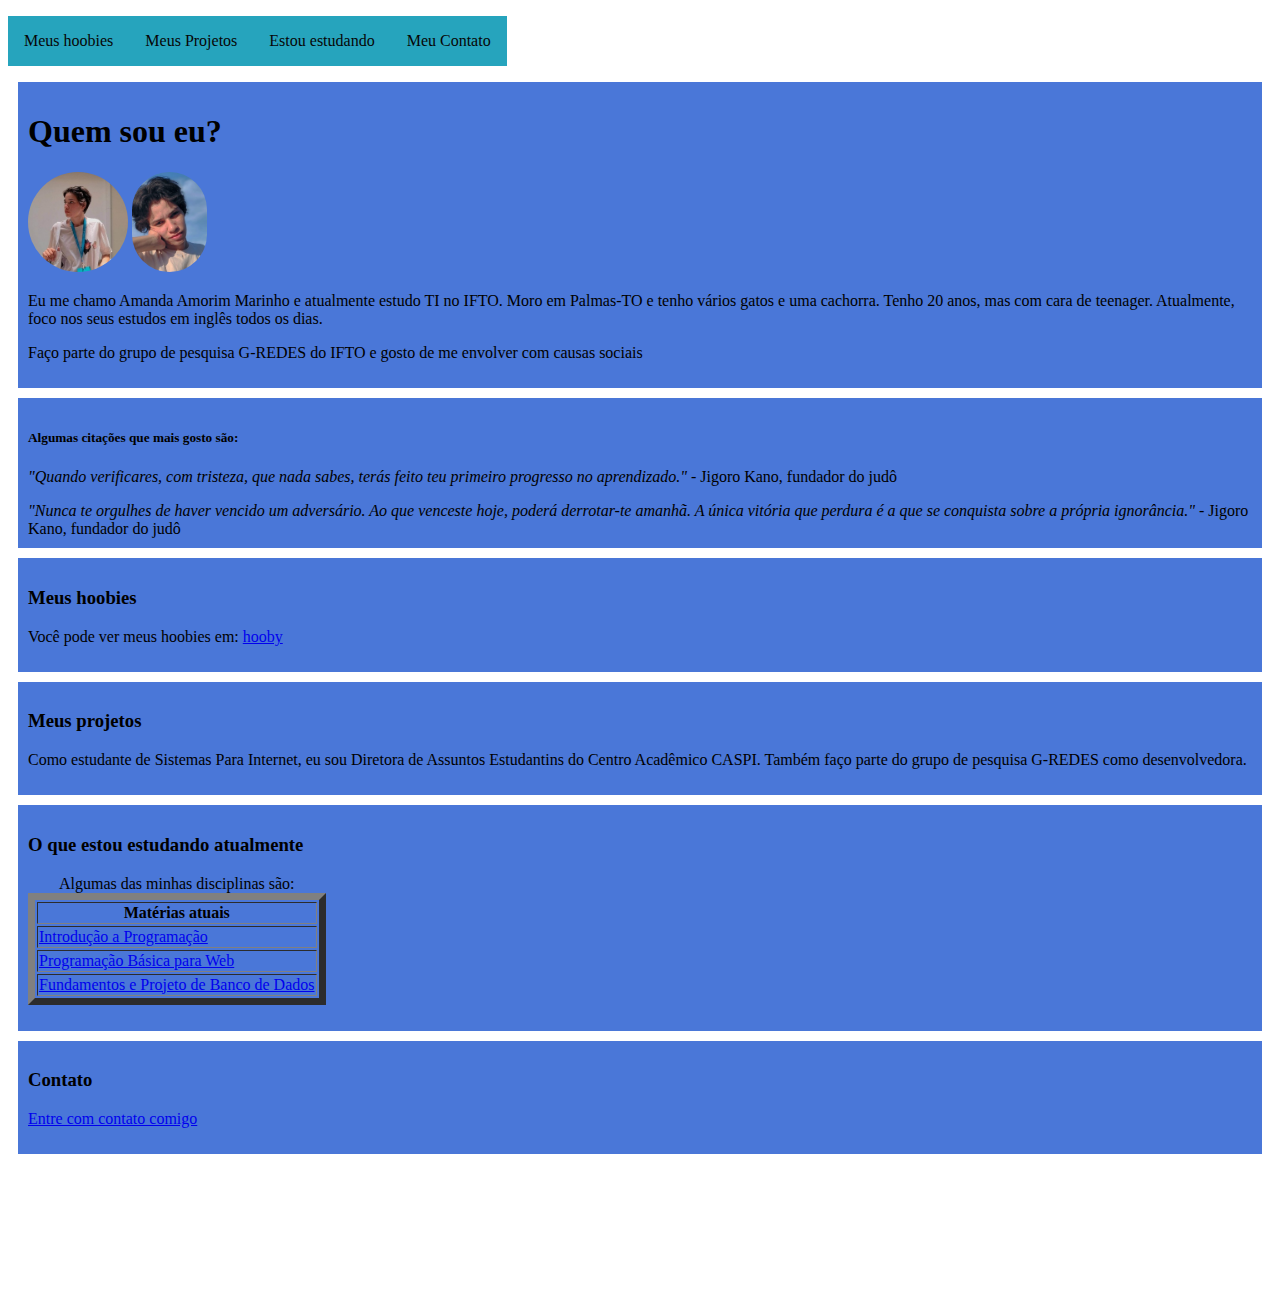
<file: index.html>
<!DOCTYPE html>
<html lang="pt-BR">
<head>
    <meta charset="UTF-8">
    <meta http-equiv="X-UA-Compatible" content="IE=edge">
    <meta name="viewport" content="width=device-width, initial-scale=1.0">
    <title>Amanda Amorim Marinho</title>
    <meta name="autor" content="Amanda">
    <meta name="description" content="Página criada para conhecer mais sobre a Amanda">
    <meta name="viewport" content="width=device-width, initial-scale" >
    <link rel="stylesheet" href="menu.css">
</head>
<body>
    <nav id="navegacao-principal">
        <ul id="menu-principal"> 
            <li> <a href="#Hoobies"> Meus hoobies</a></li>
            <li> <a href="#Projeto"> Meus Projetos</a></li>
            <li> <a href="#"> Estou estudando</a>
            <ul class="dropdown">
                <li><a href="paginas/prog.html"> Introdução	a Programação</a></li>
                <li><a href="paginas/web.html"> Programação Básica para Web</a></li>
                <li><a href="paginas/banco.html">Fundamentos e Projeto de Banco de Dados</a></li>
            </ul></li>
            <li> <a href="paginas/contato.html"> Meu Contato</a></li>
        </ul>
    </nav>
    <section> 
    <h1>Quem sou eu?</h1>
    <img srcset="imagens/foto1.jpg 360w,
                 imagens/foto1.jpg 480w,
                 imagens/foto1.jpg 800w,
                 imagens/foto1.jpg 1920w"
          sizes="(max-width: 480px) 360px,
                 (max-width: 800px) 480px,
                 (max-width: 1280px) 800px,
                 1280px"
          src="imagens/foto1.jpg"
          alt="Foto da Amanda" style="border-radius: 160px;"> 

    <img srcset="imagens/foto2.jpg 360w,
                imagens/foto2.jpg 480w,
                imagens/foto2.jpg 800w,
                imagens/foto2.jpg 1920w"
         sizes="(max-width: 480px) 360px,
                (max-width: 800px) 480px,
                (max-width: 1280px) 800px,
                1280px"
         src="imagens/foto2.jpg"
         alt="Foto da Amanda" style="border-radius: 100px;">   

    <p>Eu me chamo Amanda Amorim Marinho e atualmente estudo TI no IFTO. Moro em Palmas-TO e tenho vários gatos e uma cachorra. Tenho 20 anos, mas com cara de teenager. Atualmente, foco nos seus estudos em inglês todos os dias. </p>
    <p> Faço parte do grupo de pesquisa G-REDES do IFTO e gosto de me envolver com causas sociais</p>
    </section>

    <!--Citações:-->
    <section>
    <h5>Algumas citações que mais gosto são:</h5>
    <p><cite>"Quando verificares, com tristeza, que nada sabes, terás feito teu primeiro progresso no aprendizado."</cite>
         - Jigoro Kano, fundador do judô</p>
         <cite>"Nunca te orgulhes de haver vencido um adversário. Ao que venceste hoje, poderá derrotar-te amanhã. A única vitória que perdura é a que se conquista sobre a própria ignorância."</cite> - Jigoro Kano, fundador do judô
    </section>

    <!--Hoobies--> 
    <section>
        <h3>Meus hoobies <a name ="Hoobies"></a></h3> 
        <p>Você pode ver meus hoobies em: <a href="paginas/hooby.html">hooby </a></p> 
    </section>  
    
    <!--Projetos-->
    <section> 
    <h3>Meus projetos <a name ="Projeto"></a></h3>
    <p>Como estudante de Sistemas Para Internet, eu sou Diretora de Assuntos Estudantins do Centro Acadêmico CASPI. Também faço parte do grupo de pesquisa G-REDES como desenvolvedora. </p>
    </section>

    <!--Estudos-->
    <section> 
    <h3>O que estou estudando atualmente <a name ="Estudos"></a></h3>
        <table border="7">
            <caption> Algumas das minhas disciplinas são:</caption>
            <tbody>
                <th>Matérias atuais</th>
            <tr> 
            <td><a href="paginas/prog.html"> Introdução	a Programação</a></td> </tr>
            <td><a href="paginas/web.html"> Programação Básica para Web</a></td> 
            <tr>
                <td><a href="paginas/banco">Fundamentos e Projeto de Banco de Dados</a></td>
            </tr>
            </tbody>

        </table>
    </p>
    </section>
    <section>
<!--Contato-->
    <h3>Contato</h3>
    <p> <a href="paginas/contato.html">Entre com contato comigo</a> </p>
    
<!--Página criada em 09 de Agosto de 2022 -->
</body>
</html>
</file>
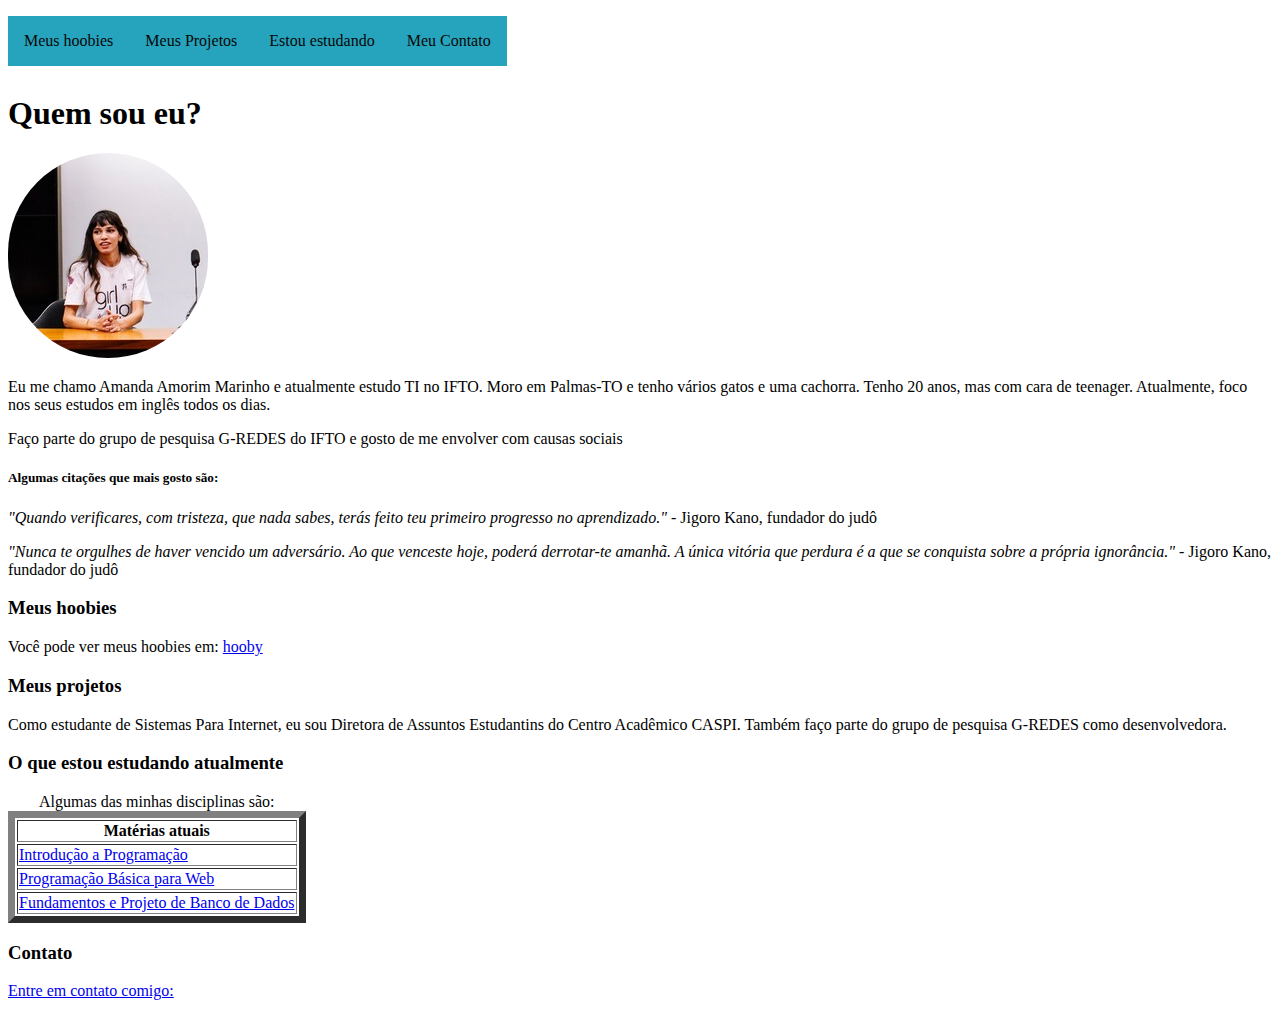
<file: myfirstpage/index.html>
<!DOCTYPE html>
<html lang="pt-BR">
<head>
    <meta charset="UTF-8">
    <meta http-equiv="X-UA-Compatible" content="IE=edge">
    <meta name="viewport" content="width=device-width, initial-scale=1.0">
    <title>Amanda Amorim Marinho</title>
    <meta name="autor" content="Amanda">
    <meta name="description" content="Página criada para conhecer mais sobre a Amanda">
  <link rel="stylesheet" href="menu.css">
  
</head>
<body>
    <nav id="navegacao-principal">
        <ul id="menu-principal"> 
            <li> <a href="#Hoobies"> Meus hoobies</a></li>
            <li> <a href="#Projetos"> Meus Projetos</a></li>
            <li> <a href="#"> Estou estudando</a>
            <ul class="dropdown">
                <li><a href="paginas/prog.html"> Introdução	a Programação</a></li>
                <li><a href="paginas/web.html"> Programação Básica para Web</a></li>
                <li><a href="paginas/banco.html">Fundamentos e Projeto de Banco de Dados</a></li>
            </ul></li>
            <li> <a href="paginas/contato.html"> Meu Contato</a></li>
        </ul>
    </nav>
    <br> <h1> 
        
    </h1>
    <section> 
    <br> <h1> 
        
    </h1>
    <h1>Quem sou eu?</h1>
    <img src="imagens/Amanda_foto.jpeg" alt="Foto da Amanda" style="border-radius: 100px;"> 

    <p>Eu me chamo Amanda Amorim Marinho e atualmente estudo TI no IFTO. Moro em Palmas-TO e tenho vários gatos e uma cachorra. Tenho 20 anos, mas com cara de teenager. Atualmente, foco nos seus estudos em inglês todos os dias. </p>
    <p> Faço parte do grupo de pesquisa G-REDES do IFTO e gosto de me envolver com causas sociais</p>
    </section>

    <!--Citações:-->
    <section>
    <h5>Algumas citações que mais gosto são:</h5>
    <p><cite>"Quando verificares, com tristeza, que nada sabes, terás feito teu primeiro progresso no aprendizado."</cite>
         - Jigoro Kano, fundador do judô</p>
         <cite>"Nunca te orgulhes de haver vencido um adversário. Ao que venceste hoje, poderá derrotar-te amanhã. A única vitória que perdura é a que se conquista sobre a própria ignorância."</cite> - Jigoro Kano, fundador do judô
    </section>

    <!--Hoobies--> 
    <section>
        <h3>Meus hoobies <a name ="Hoobies"></a></h3> 
        <p>Você pode ver meus hoobies em: <a href="paginas/hooby.html">hooby </a></p> 
    </section>  
    
    <!--Projetos-->
    <section> 
    <h3>Meus projetos <a name ="Projeto"></a></h3>
    <p>Como estudante de Sistemas Para Internet, eu sou Diretora de Assuntos Estudantins do Centro Acadêmico CASPI. Também faço parte do grupo de pesquisa G-REDES como desenvolvedora. </p>
    </section>

    <!--Estudos-->
    <section> 
    <h3>O que estou estudando atualmente <a name ="Estudos"></a></h3>
        <table border="7">
            <caption> Algumas das minhas disciplinas são:</caption>
            <tbody>
                <th>Matérias atuais</th>
            <tr> 
            <td><a href="paginas/prog.html"> Introdução	a Programação</a></td> </tr>
            <td><a href="paginas/web.html"> Programação Básica para Web</a></td> 
            <tr>
                <td><a href="paginas/banco">Fundamentos e Projeto de Banco de Dados</a></td>
            </tr>
            </tbody>

        </table>
    </p>
    </section>
    <section>
<!--Contato-->
    <h3>Contato</h3>
    <p> <a href="paginas/contato.html">Entre em contato comigo:</a> </p>
    
<!--Página criada em 09 de Agosto de 2022 -->
</body>
</html>
</file>
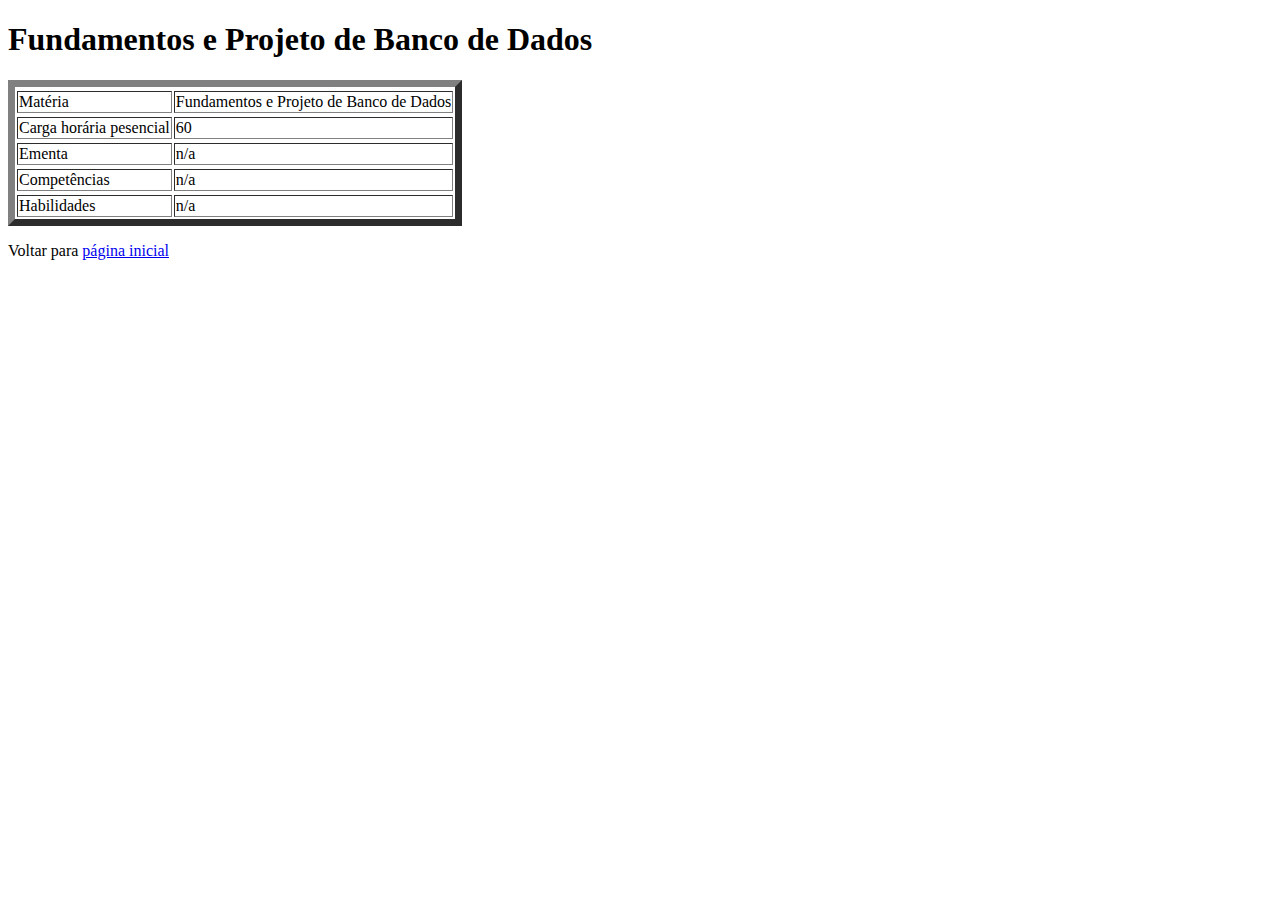
<file: paginas/banco.html>
<!DOCTYPE html>
<html lang="pt-BR">
<head>
    <meta charset="UTF-8">
    <meta http-equiv="X-UA-Compatible" content="IE=edge">
    <meta name="viewport" content="width=device-width, initial-scale=1.0">
    <title>Fundamento de Banco de Dados</title>
    <meta name="autor" content="Amanda">
    <meta name="description" content="Página criada para apresentar o curso de Fundamentos e Projeto de Banco de Dados do IFTO">
</head>
<body>
    <P></P>
    <h1>Fundamentos e Projeto de Banco de Dados</h1>
    <table border="7">
        <tbody>
            <tr></tr>
                <td>Matéria</td>
                <td>Fundamentos e Projeto de Banco de Dados</td>
            <tr></tr>
                <td>Carga horária pesencial</td>
                <td>60</td>
            <tr></tr>
                <td>Ementa</td>
                <td>n/a</td>
            <tr></tr>
                <td>Competências</td>
                <td>n/a</td>
            <tr></tr>
                <td>Habilidades</td>
                <td>n/a</td>         
        </tbody>
    </table>
    <p>Voltar para <a href="../index.html">página inicial</a></p>
    
<!--Página criada em 15 de Agosto de 2022 -->
</file>
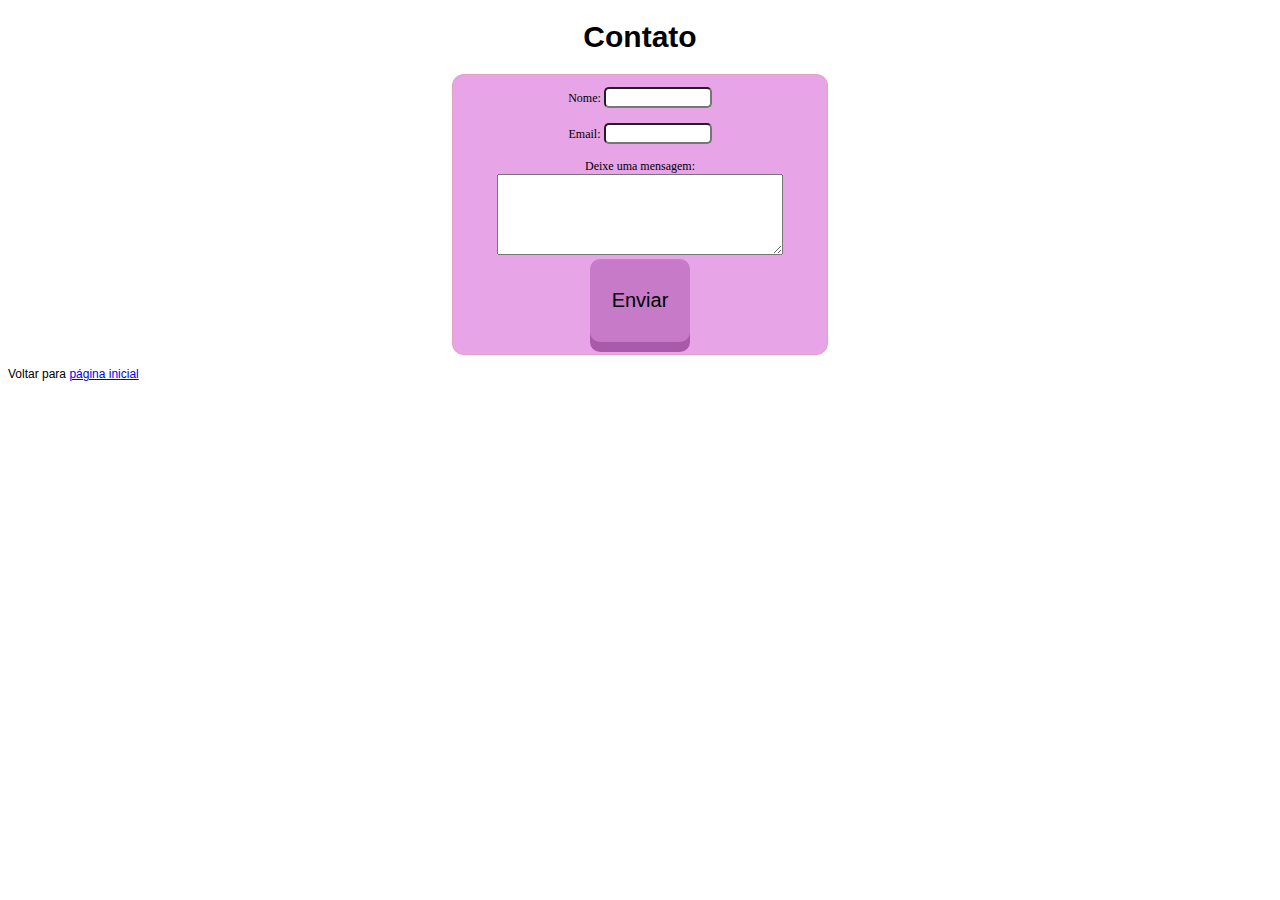
<file: paginas/contato.html>
<!DOCTYPE html>
<html lang="pt-BR">
<head>
    <meta charset="UTF-8">
    <meta http-equiv="X-UA-Compatible" content="IE=edge">
    <meta name="viewport" content="width=device-width, initial-scale=1.0">
    <meta name="autor" content="Amanda">
    <meta name="description" content="Página criada para entrar em contato com Amanda Amorim">
    <title>Contato</title>
    <link rel="stylesheet" type="text/css" href="estilo.css"/>
</head>
<body>
    <section>
    <h1> Contato</h1>
    <form action="">
    
        <label for="nome">Nome: </label>
        <input for="text" id="nome" name="nomePessoa"><br>
        <br>   
        <label for="email">Email: </label>
        <input type="text" id="email" name="emailPessoa" required/><br>
        <br>  
        <label for="mensagem">Deixe uma mensagem: </label>
        <textarea id="text" id="mensagem" name="mensagemPessoa" rows="5" cols="33" required></textarea>
        <br>  
        <input type="submit" class="botao" value="Enviar">
    </form>
<p>Voltar para <a href="../index.html">página inicial</a></p>
    </section>
<!--Página criada no dia 11 de Setembro de 2022-->
</body>
</html>
</file>
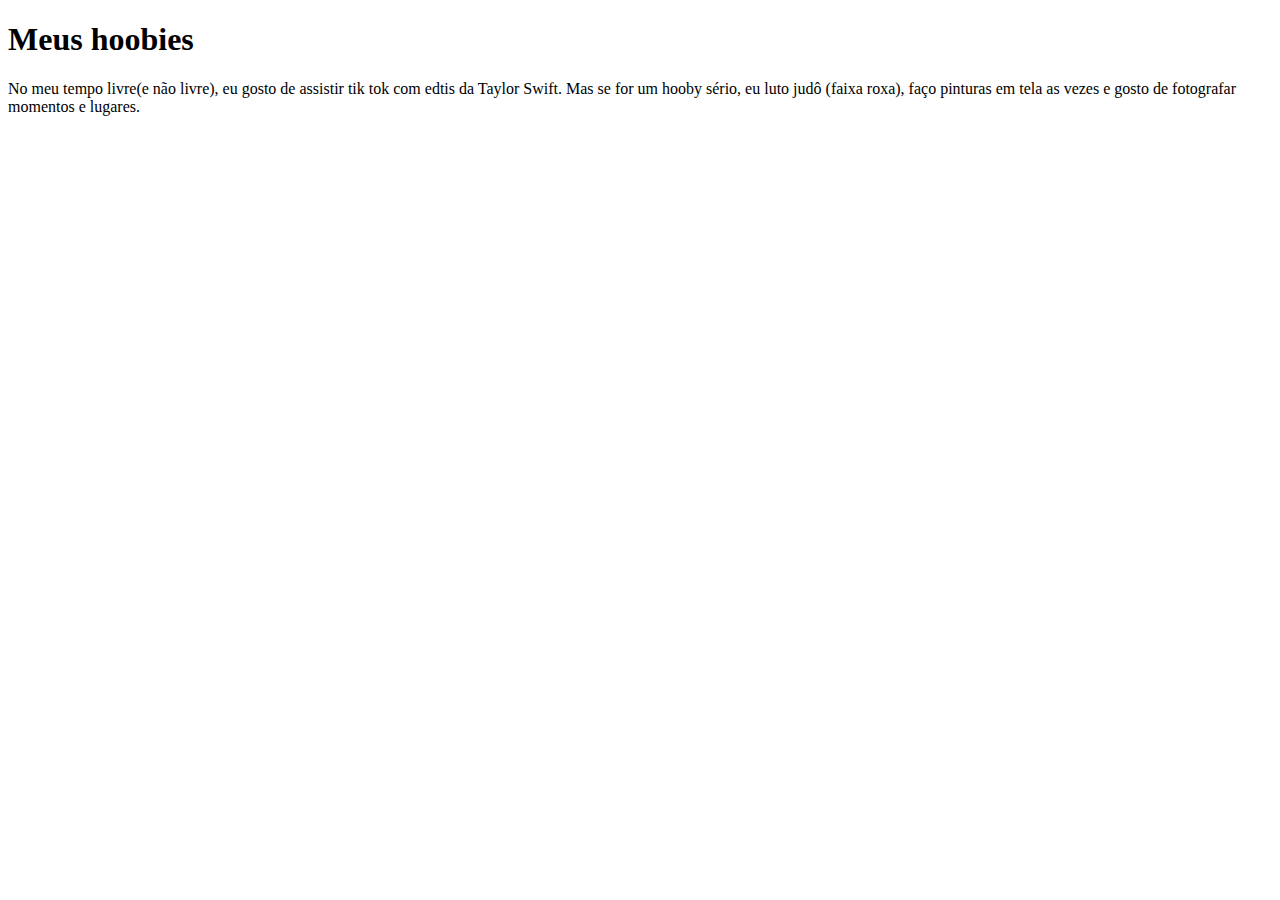
<file: paginas/hooby.html>
<!DOCTYPE html>
<html lang="pt-BR">
<head>
    <meta charset="UTF-8">
    <meta http-equiv="X-UA-Compatible" content="IE=edge">
    <meta name="viewport" content="width=device-width, initial-scale=1.0">
    <title>Hooby Amanda Amorim Marinho</title>
    <meta name="autor" content="Amanda">
    <meta name="description" content="Página criada para falar sobre os Hoobies da Amanda.">
</head>
<body>
    <h1>Meus hoobies</h1>

    <p>No meu tempo livre(e não livre), eu gosto de assistir tik tok com edtis da Taylor Swift. Mas se for um hooby sério, eu luto judô (faixa roxa), faço pinturas em tela as vezes e gosto de fotografar momentos e lugares.</p>
</body>
<!--Página criada em 15 de Agosto de 2022 -->
</file>
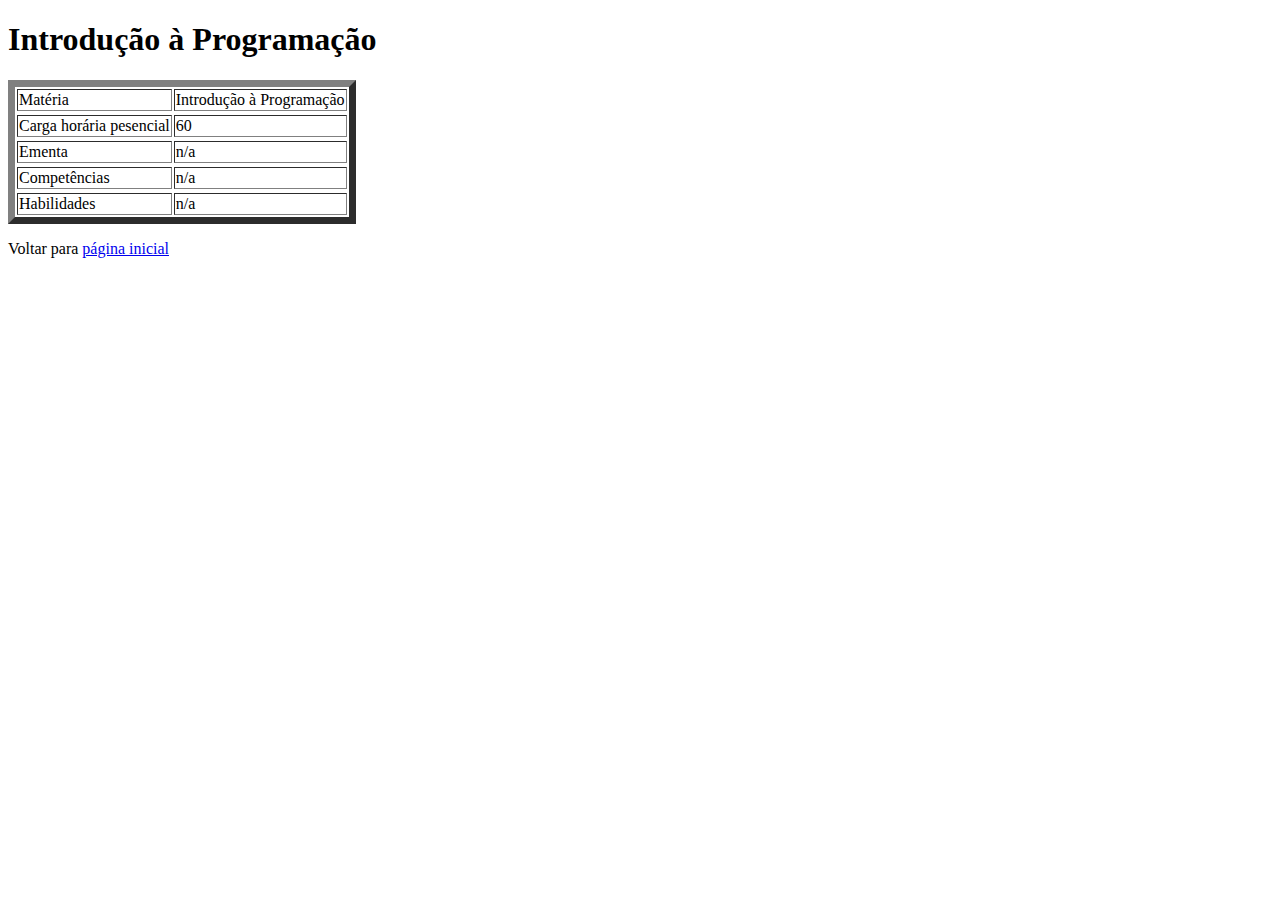
<file: paginas/prog.html>
<!DOCTYPE html>
<html lang="pt-BR">
<head>
    <meta charset="UTF-8">
    <meta http-equiv="X-UA-Compatible" content="IE=edge">
    <meta name="viewport" content="width=device-width, initial-scale=1.0">
    <title>Introdução à Programação</title>
    <meta name="autor" content="Amanda">
    <meta name="description" content="Página criada para apresentar o curso de Introdução à Programação do IFTO">
</head>
<body>
    <P></P>
    <h1>Introdução à Programação</h1>     
    <table border="7">
            <tbody>
                <td>Matéria</td>
                <td>Introdução à Programação</td>
            <tr></tr>
                <td>Carga horária pesencial</td>
                <td>60</td>
            <tr></tr>
                <td>Ementa</td>
                <td>n/a</td>
            <tr></tr>
                <td>Competências</td>
                <td>n/a</td>
            <tr></tr>
                <td>Habilidades</td>
                <td>n/a</td>    
            </tbody>
    </table>
    <p>Voltar para <a href="../index.html">página inicial</a></p>
    
<!--Página criada em 15 de Agosto de 2022 -->
</file>
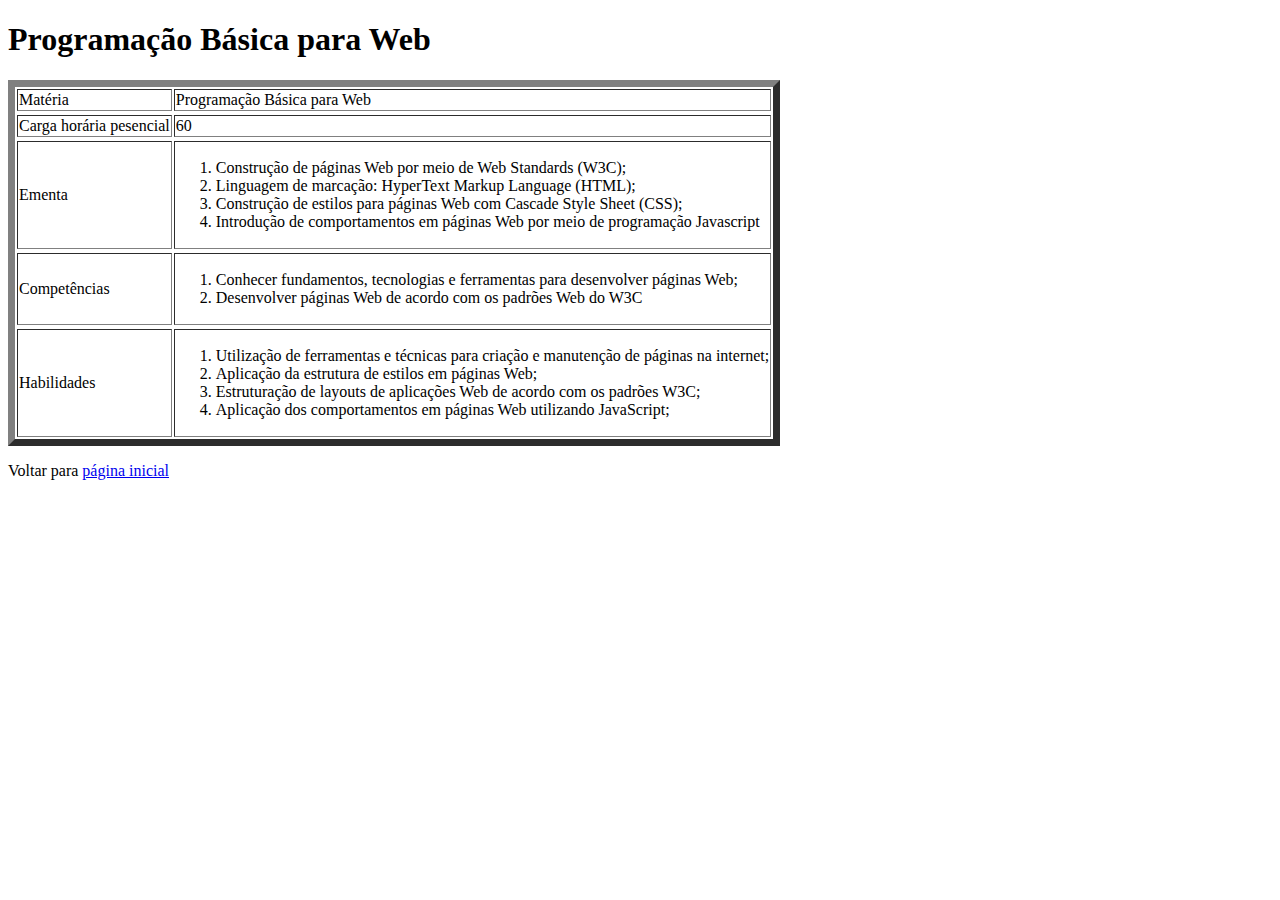
<file: paginas/web.html>
<!DOCTYPE html>
<html lang="pt-BR">
<head>
    <meta charset="UTF-8">
    <meta http-equiv="X-UA-Compatible" content="IE=edge">
    <meta name="viewport" content="width=device-width, initial-scale=1.0">
    <title>Programação Básica para Web</title>
    <meta name="autor" content="Amanda">
    <meta name="description" content="Página criada para apresentar o curso de IProgramação Básica para Web IFTO">
</head>
<body>
    <P></P>
    <h1>Programação Básica para Web</h1>
    <table border="7">
        <tbody>
            <td>Matéria</td>
                <td>Programação Básica para Web</td>
            <tr></tr>
                <td>Carga horária pesencial</td>
                <td>60</td>
            <tr></tr>
                <td>Ementa</td>
                <td><ol>
                        <li>Construção de páginas Web por meio de Web Standards (W3C);</li>
                        <li>Linguagem de marcação: HyperText Markup Language (HTML);</li>
                        <li>Construção de estilos para páginas Web com Cascade Style Sheet (CSS);</li>
                        <li>Introdução de comportamentos em páginas Web por meio de programação
                       Javascript</li></ol></td>
            <tr></tr>
                <td>Competências</td>
                <td><ol>
                        <li>Conhecer fundamentos, tecnologias e ferramentas para desenvolver páginas
                        Web;</li>
                        <li>Desenvolver páginas Web de acordo com os padrões Web do W3C</li></ol> </td>
            <tr></tr>
                <td>Habilidades</td>
                <td><ol>
                        <li>Utilização de ferramentas e técnicas para criação e manutenção de páginas na
                        internet;</li>
                        <li>Aplicação da estrutura de estilos em páginas Web;</li>
                        <li>Estruturação de layouts de aplicações Web de acordo com os padrões W3C;</li>
                        <li>Aplicação dos comportamentos em páginas Web utilizando JavaScript;</li></ol></td>            
        </tbody>
    </table>
    <p>Voltar para <a href="../index.html">página inicial</a></p>
    
<!--Página criada em 15 de Agosto de 2022 -->
</file>
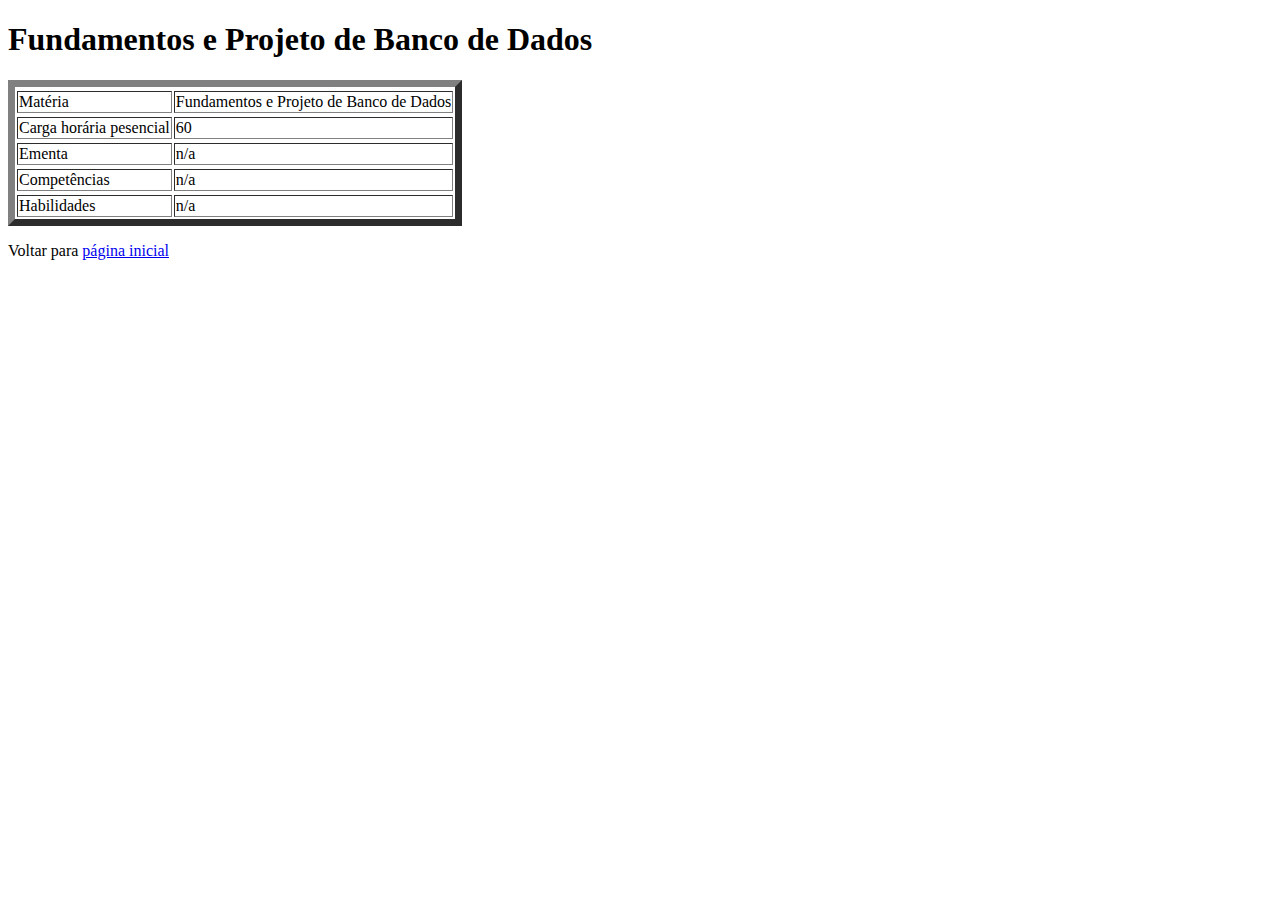
<file: myfirstpage/paginas/banco.html>
<!DOCTYPE html>
<html lang="pt-BR">
<head>
    <meta charset="UTF-8">
    <meta http-equiv="X-UA-Compatible" content="IE=edge">
    <meta name="viewport" content="width=device-width, initial-scale=1.0">
    <title>Fundamento de Banco de Dados</title>
    <meta name="autor" content="Amanda">
    <meta name="description" content="Página criada para apresentar o curso de Fundamentos e Projeto de Banco de Dados do IFTO">
</head>
<body>
    <P></P>
    <h1>Fundamentos e Projeto de Banco de Dados</h1>
    <table border="7">
        <tbody>
            <tr></tr>
                <td>Matéria</td>
                <td>Fundamentos e Projeto de Banco de Dados</td>
            <tr></tr>
                <td>Carga horária pesencial</td>
                <td>60</td>
            <tr></tr>
                <td>Ementa</td>
                <td>n/a</td>
            <tr></tr>
                <td>Competências</td>
                <td>n/a</td>
            <tr></tr>
                <td>Habilidades</td>
                <td>n/a</td>         
        </tbody>
    </table>
    <p>Voltar para <a href="../index.html">página inicial</a></p>
    
<!--Página criada em 15 de Agosto de 2022 -->
</file>
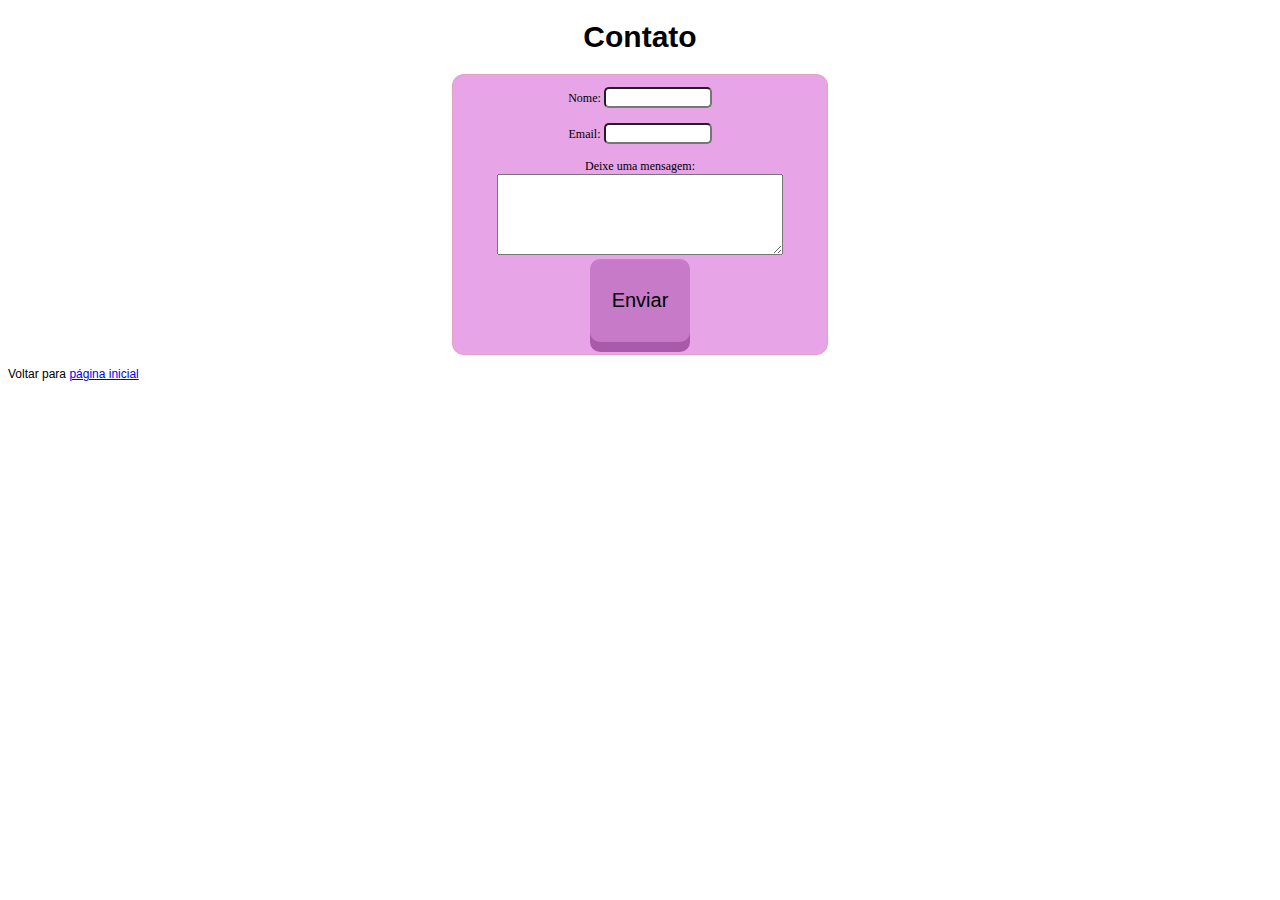
<file: myfirstpage/paginas/contato.html>
<!DOCTYPE html>
<html lang="pt-BR">
<head>
    <meta charset="UTF-8">
    <meta http-equiv="X-UA-Compatible" content="IE=edge">
    <meta name="viewport" content="width=device-width, initial-scale=1.0">
    <meta name="autor" content="Amanda">
    <meta name="description" content="Página criada para entrar em contato com Amanda Amorim">
    <title>Contato</title>
    <link rel="stylesheet" type="text/css" href="estilo.css"/>
</head>
<body>
    <section>
    <h1> Contato</h1>
    <form action="">
    
        <label for="nome">Nome: </label>
        <input for="text" id="nome" name="nomePessoa"><br>
        <br>   
        <label for="email">Email: </label>
        <input type="text" id="email" name="emailPessoa" required/><br>
        <br>  
        <label for="mensagem">Deixe uma mensagem: </label>
        <textarea id="text" id="mensagem" name="mensagemPessoa" rows="5" cols="33" required></textarea>
        <br>  
        <input type="submit" class="botao" value="Enviar">
    </form>
<p>Voltar para <a href="../index.html">página inicial</a></p>
    </section>
<!--Página criada no dia 11 de Setembro de 2022-->
</body>
</html>
</file>
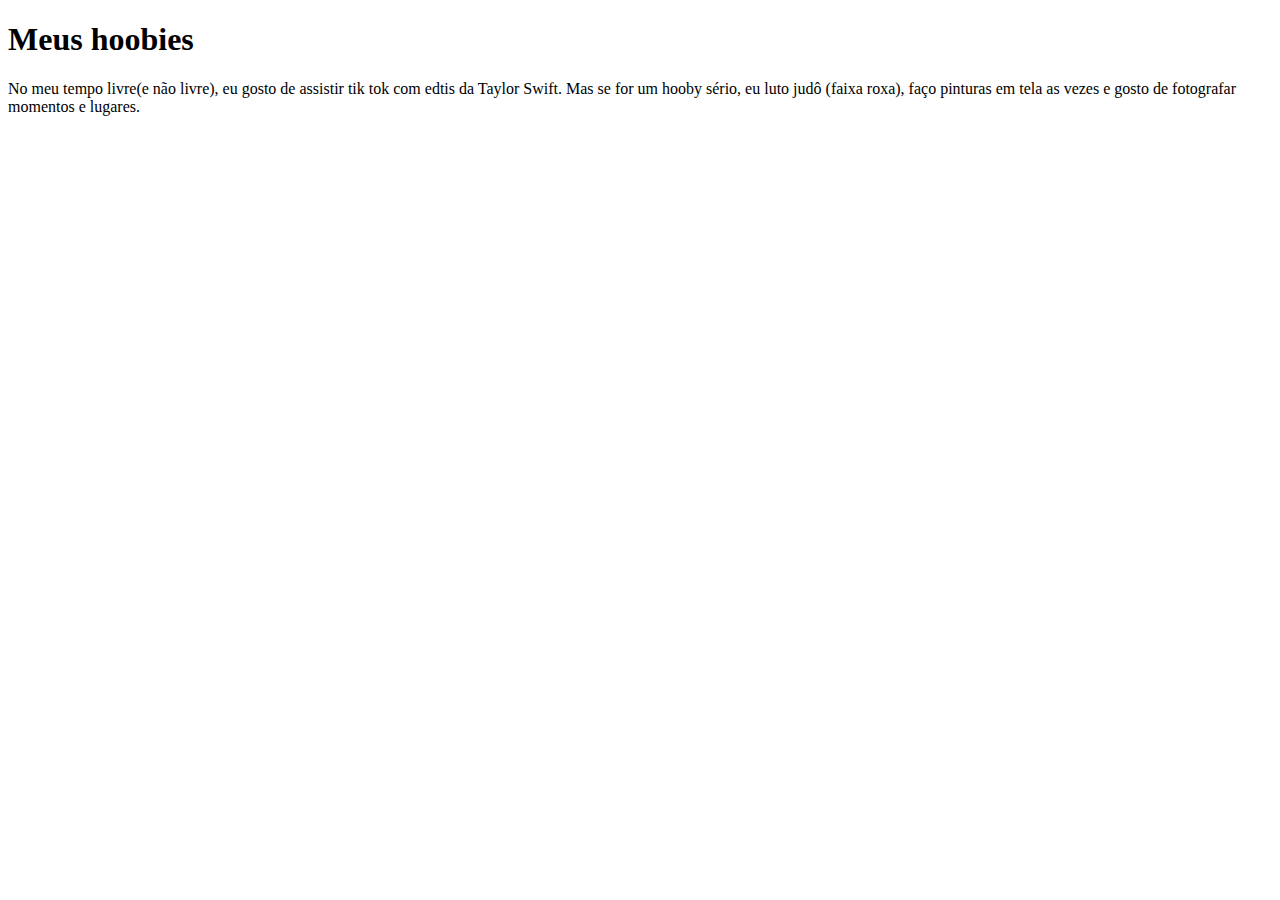
<file: myfirstpage/paginas/hooby.html>
<!DOCTYPE html>
<html lang="pt-BR">
<head>
    <meta charset="UTF-8">
    <meta http-equiv="X-UA-Compatible" content="IE=edge">
    <meta name="viewport" content="width=device-width, initial-scale=1.0">
    <title>Hooby Amanda Amorim Marinho</title>
    <meta name="autor" content="Amanda">
    <meta name="description" content="Página criada para falar sobre os Hoobies da Amanda.">
</head>
<body>
    <h1>Meus hoobies</h1>

    <p>No meu tempo livre(e não livre), eu gosto de assistir tik tok com edtis da Taylor Swift. Mas se for um hooby sério, eu luto judô (faixa roxa), faço pinturas em tela as vezes e gosto de fotografar momentos e lugares.</p>
</body>
<!--Página criada em 15 de Agosto de 2022 -->
</file>
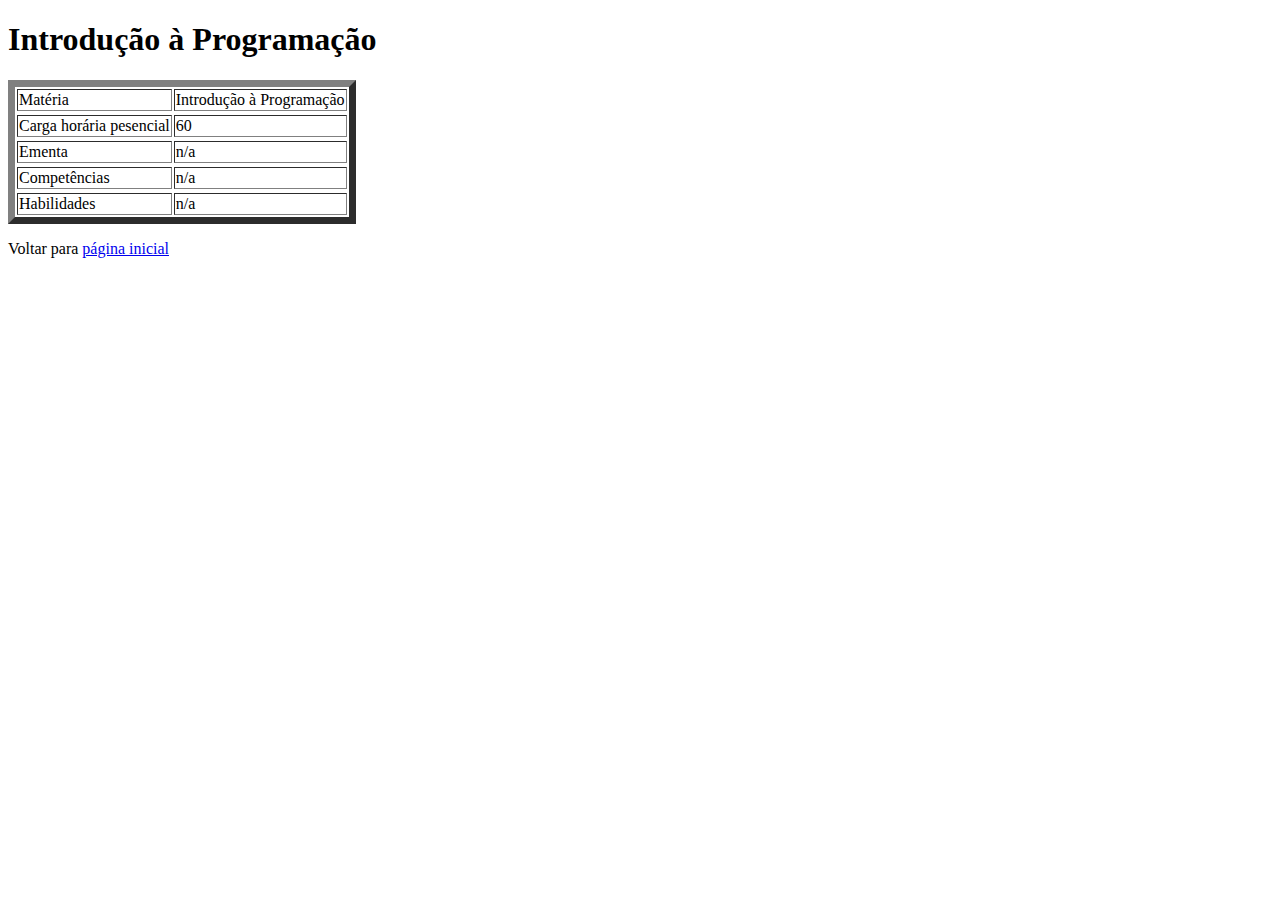
<file: myfirstpage/paginas/prog.html>
<!DOCTYPE html>
<html lang="pt-BR">
<head>
    <meta charset="UTF-8">
    <meta http-equiv="X-UA-Compatible" content="IE=edge">
    <meta name="viewport" content="width=device-width, initial-scale=1.0">
    <title>Introdução à Programação</title>
    <meta name="autor" content="Amanda">
    <meta name="description" content="Página criada para apresentar o curso de Introdução à Programação do IFTO">
</head>
<body>
    <P></P>
    <h1>Introdução à Programação</h1>     
    <table border="7">
            <tbody>
                <td>Matéria</td>
                <td>Introdução à Programação</td>
            <tr></tr>
                <td>Carga horária pesencial</td>
                <td>60</td>
            <tr></tr>
                <td>Ementa</td>
                <td>n/a</td>
            <tr></tr>
                <td>Competências</td>
                <td>n/a</td>
            <tr></tr>
                <td>Habilidades</td>
                <td>n/a</td>    
            </tbody>
    </table>
    <p>Voltar para <a href="../index.html">página inicial</a></p>
    
<!--Página criada em 15 de Agosto de 2022 -->
</file>
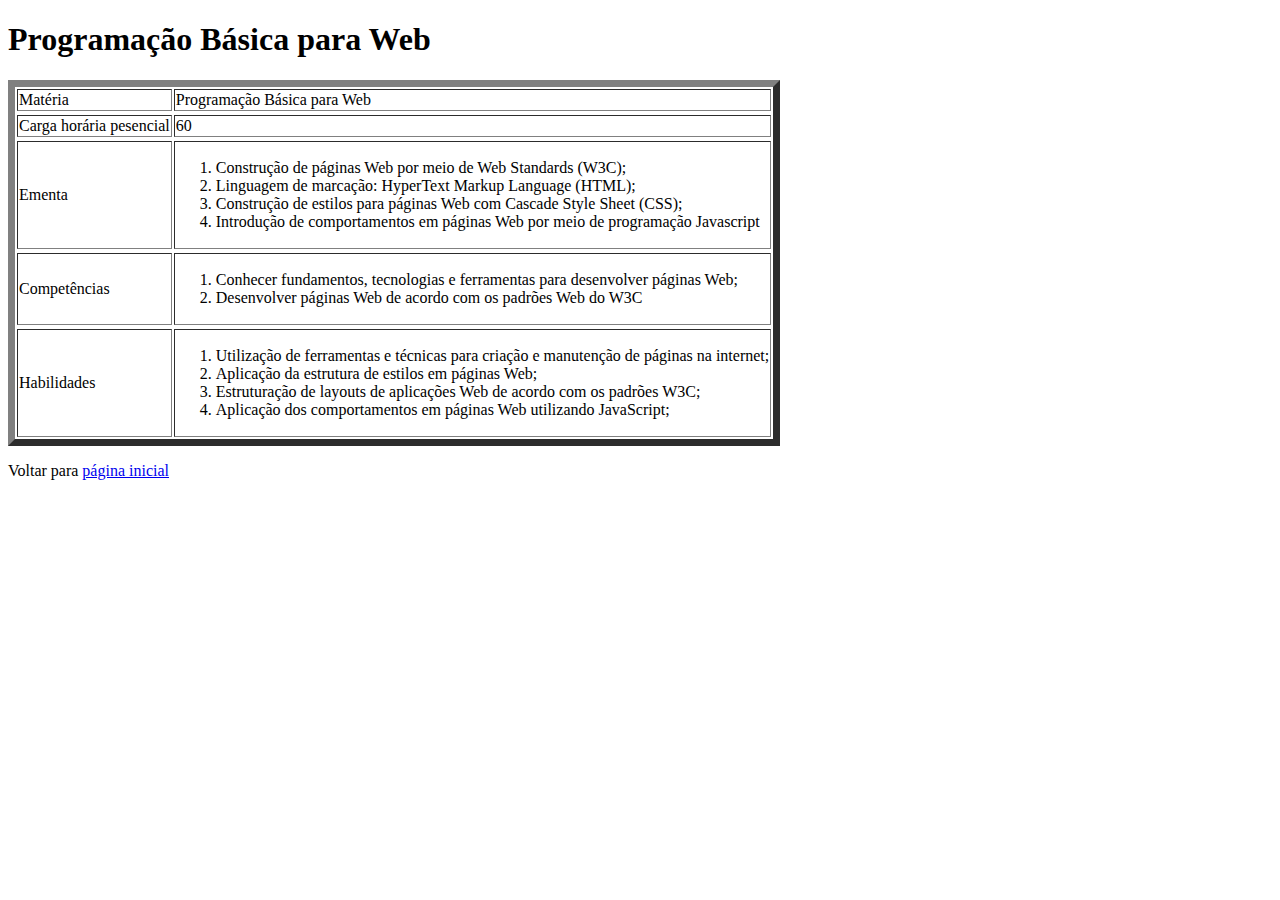
<file: myfirstpage/paginas/web.html>
<!DOCTYPE html>
<html lang="pt-BR">
<head>
    <meta charset="UTF-8">
    <meta http-equiv="X-UA-Compatible" content="IE=edge">
    <meta name="viewport" content="width=device-width, initial-scale=1.0">
    <title>Programação Básica para Web</title>
    <meta name="autor" content="Amanda">
    <meta name="description" content="Página criada para apresentar o curso de IProgramação Básica para Web IFTO">
</head>
<body>
    <P></P>
    <h1>Programação Básica para Web</h1>
    <table border="7">
        <tbody>
            <td>Matéria</td>
                <td>Programação Básica para Web</td>
            <tr></tr>
                <td>Carga horária pesencial</td>
                <td>60</td>
            <tr></tr>
                <td>Ementa</td>
                <td><ol>
                        <li>Construção de páginas Web por meio de Web Standards (W3C);</li>
                        <li>Linguagem de marcação: HyperText Markup Language (HTML);</li>
                        <li>Construção de estilos para páginas Web com Cascade Style Sheet (CSS);</li>
                        <li>Introdução de comportamentos em páginas Web por meio de programação
                       Javascript</li></ol></td>
            <tr></tr>
                <td>Competências</td>
                <td><ol>
                        <li>Conhecer fundamentos, tecnologias e ferramentas para desenvolver páginas
                        Web;</li>
                        <li>Desenvolver páginas Web de acordo com os padrões Web do W3C</li></ol> </td>
            <tr></tr>
                <td>Habilidades</td>
                <td><ol>
                        <li>Utilização de ferramentas e técnicas para criação e manutenção de páginas na
                        internet;</li>
                        <li>Aplicação da estrutura de estilos em páginas Web;</li>
                        <li>Estruturação de layouts de aplicações Web de acordo com os padrões W3C;</li>
                        <li>Aplicação dos comportamentos em páginas Web utilizando JavaScript;</li></ol></td>            
        </tbody>
    </table>
    <p>Voltar para <a href="../index.html">página inicial</a></p>
    
<!--Página criada em 15 de Agosto de 2022 -->
</file>
<file: menu.css>
#navegacao-principal nav{
    position: relative;
    font-family: 'Times New Roman', Times, serif;
    float: left;
    width: 100%;
}
#menu-principal{
    list-style-type:none;
    padding-left: 0;
    display: flex;
   
}

#menu-principal li{
    float: left;
    background-color: rgb(38, 164, 189);
    display: block;
    padding: 1rem;
    position: relative;
    text-decoration: none;
    transition-duration: 0.5s;
    height: auto;
    width: auto;
}

#menu-principal li a{
    color: rgb(6, 6, 6);
    text-decoration: none;
}

.dropdown{
    visibility: hidden;
    opacity: 0;
    min-width: 5rem;
    position: absolute;
    transition: all 0.5s ease;
    margin-top: 1rem;
    left: 0;
    display: none;
    box-shadow: 0px, 8px, 16px, 8px rgba(rgb(73, 59, 202), rgb(73, 95, 223), rgb(85, 85, 212), alpha);
}

.dropdown li{
    clear: both;
    width: 100%;
}
#menu-principal li:hover,
#menu-principal li:focus-within{
    background-color: rgb(6, 15, 92);
    cursor: pointer;
    font-weight: bold;
    transition: 0.3s;
    width: auto;

}
#menu-principal li a:hover{
    color: rgb(238, 232, 232);
    
}

/*Exibir dropdown*/
#menu-principal li:hover>ul,
#menu-principal li:focus-within>ul,
.dropdown ul:focus{
    visibility: visible;
    opacity: 1;
    display: block;
}

article {
    flex-flow: row wrap;
    font-size: 1.2em;
    display: flex;
    justify-content: center; 
}

article a {
    border-radius: 5px;
    box-shadow: 0 1px 12px -2px rgba(56, 31, 197, 0.88);
     
}

article a:hover {
    box-shadow: 0 1px 30px -2px rgba(51, 53, 175, 0.88);
}

section{
    flex-flow: row wrap;
    flex: 150px;
    padding: 10px;
    margin: 10px;
    background-color: rgb(74, 119, 216);

}
.big-card div {
    width: 50%;
    font-size: 1.2rem;
    font-weight: bold;
}

@media screen and (max-width: 480px){
    article{
    flex-direction: column;
    }
    body{
        font-size: 0.5rem;
        max-width: 480px;
    }
    
#navegacao-principal nav{
    float: left;
    width: 100%;
}
#menu-principal{
    position: relative;
        font-family: monospace;
        float: left;
        width: 100%;
        display: flex;
         background-color: rgb(66, 74, 143);
        cursor: pointer;
        background-color: rgb(72, 87, 162);
   
}
#menu-principal li{
    background-color: rgb(66, 74, 143);
    cursor: pointer;
    background-color:rgb(34, 46, 154);
        width: 21%;
        float: none;
}

#menu-principal li a{
        text-align: left;
        color:rgb(0, 0, 0);
        text-decoration: none;
        display: block;
        outline: none;
}

.dropdown{
    visibility: hidden;
    opacity: 0;
    min-width: 5rem;
    position: absolute;
    transition: all 0.5s ease;
    margin-top: 0.5rem;
    left: 0;
    
}

.dropdown li{
    clear: both;
    width: 100%;
}
#menu-principal li:hover,
#menu-principal li:focus-within{
    background-color: rgb(66, 74, 143);
    cursor: pointer;
    font-weight: bold;
    transition: 0.3s;
    width: auto;

}
#menu-principal li a:hover{
    color: rgb(0, 0, 0);
    
}
#menu-principal li:hover>ul,
#menu-principal li:focus-within>ul{
    background-color:rgb(34, 46, 154);
    cursor: pointer;
    font-weight: bold;
    transition: 0.3s;   
}


@media screen and (min-width:801px) {
    article{
    flex: 50%;
    font-size: 3em;
    }   
    body {
        font-size: 1rem;
        
    }
}
@media screen and (min-width: 1281px) {
    article{
        flex-direction: column;
        }
        body{
            font-size: 1.5rem;
            max-width: 480px;
        }
}
}
</file>
<file: myfirstpage/menu.css>
#navegacao-principal nav{
    position: relative;
    font-family: 'Times New Roman', Times, serif;
    float: left;
    width: 100%;
}
#menu-principal{
    list-style-type:none;
    padding-left: 0;
   
}

#menu-principal li{
    float: left;
    background-color: rgb(38, 164, 189);
    display: block;
    padding: 1rem;
    position: relative;
    text-decoration: none;
    transition-duration: 0,5s;
}

#menu-principal li a{
    color: rgb(6, 6, 6);
    text-decoration: none;
}

.dropdown{
    visibility: hidden;
    opacity: 0;
    min-width: 5rem;
    position: absolute;
    transition: all 0.5s ease;
    margin-top: 1rem;
    left: 0;
    display: none;
    box-shadow: 0px, 8px, 16px, 8px rgba(rgb(73, 59, 202), rgb(73, 95, 223), rgb(85, 85, 212), alpha);
}

.dropdown li{
    clear: both;
    width: 100%;
}
#menu-principal li:hover,
#menu-principal li:focus-within{
    background-color: rgb(6, 15, 92);
    cursor: pointer;
    font-weight: bold;
    transition: 0.3s;

}
#menu-principal li a:hover{
    color: rgb(238, 232, 232);
    
}

/*Exibir dropdown*/
#menu-principal li:hover>ul,
#menu-principal li:focus-within>ul,
.dropdown ul:focus{
    visibility: visible;
    opacity: 1;
    display: block;
}
</file>
<file: paginas/estilo.css>
form{
    /*Centralizar página*/
    margin: 0 auto;
    width: 350px;
    /*Contorno forms*/
    padding: 1em;
    border: 1px solid rgba(226, 161, 193, 0.932);
    border-radius: 1em;
    /* text-align: center; */
    font-family: "Times New Roman";
    background-color: #e088e0c2 ; 
    text-align: center;

}

label{
    /* Tamanho*/
    width: 150px;
}
input{
    width: 100px;
    border-radius: 5px;
    
}
body{
    /*Mesma fonte nos textos e cor na página*/
    font: 1em arial ;
    font-size: 12px;

}
h1{
    text-align: center;
    font-size: 30px;
}   

    .botao{
       border-radius: 10px;
        padding: 30px 10px; 
        background-color: #c77ac7 ; 
        font-size: 20px;
        box-shadow: 0 10px #aa5aaa;
        cursor: pointer;
        border-width: 0px;

    }

    .botao:hover{
        background-color: #be51be ; 


    }
</file>
<file: myfirstpage/paginas/estilo.css>
form{
    /*Centralizar página*/
    margin: 0 auto;
    width: 350px;
    /*Contorno forms*/
    padding: 1em;
    border: 1px solid rgba(226, 161, 193, 0.932);
    border-radius: 1em;
    /* text-align: center; */
    font-family: "Times New Roman";
    background-color: #e088e0c2 ; 
    text-align: center;

}

label{
    /* Tamanho*/
    width: 150px;
}
input{
    width: 100px;
    border-radius: 5px;
    
}
body{
    /*Mesma fonte nos textos e cor na página*/
    font: 1em arial ;
    font-size: 12px;

}
h1{
    text-align: center;
    font-size: 30px;
}   

    .botao{
       border-radius: 10px;
        padding: 30px 10px; 
        background-color: #c77ac7 ; 
        font-size: 20px;
        box-shadow: 0 10px #aa5aaa;
        cursor: pointer;
        border-width: 0px;

    }

    .botao:hover{
        background-color: #be51be ; 


    }
</file>
